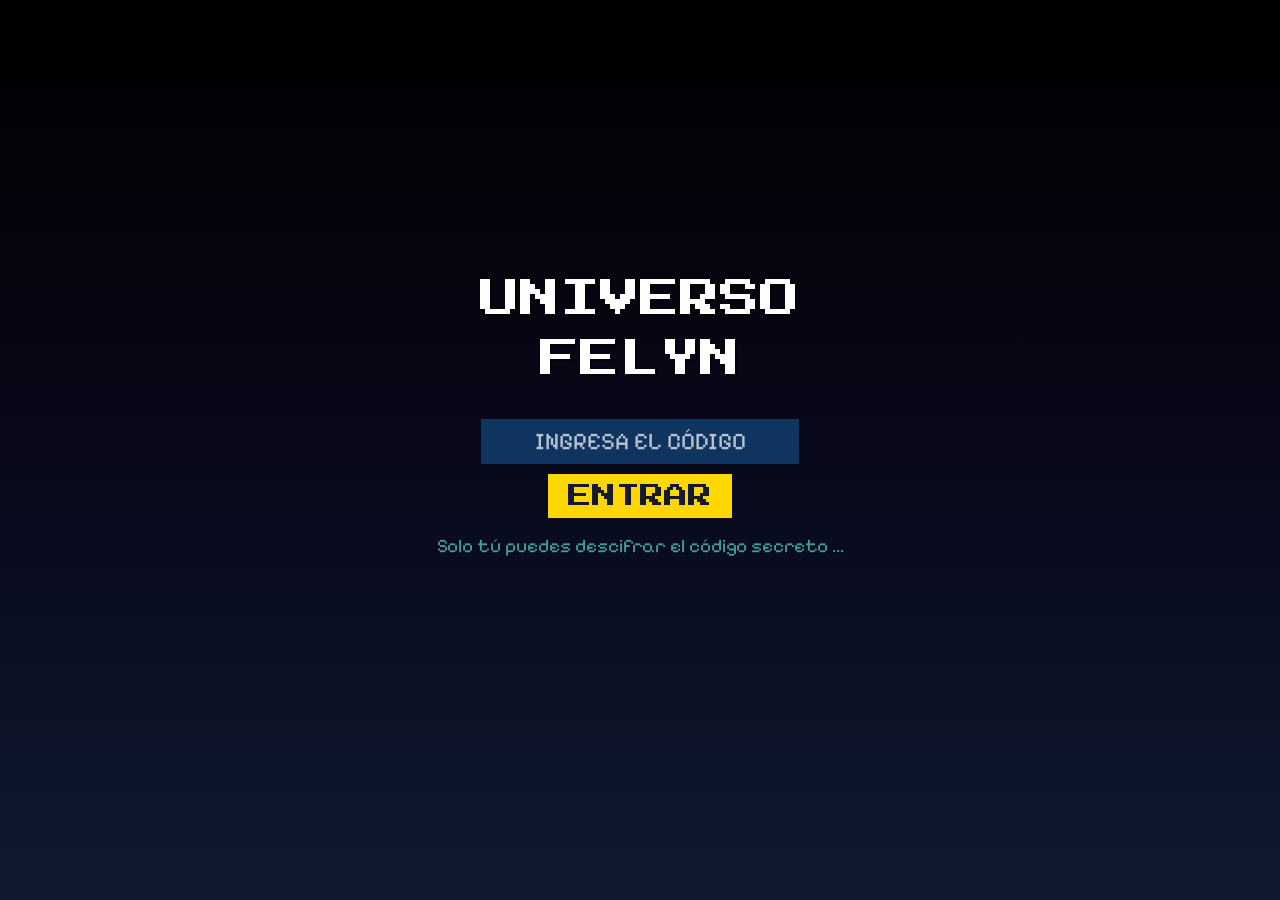
<file: index.html>
<!DOCTYPE html>
<html lang="es">
  <head>
    <meta charset="UTF-8" />
    <meta
      name="viewport"
      content="width=device-width, initial-scale=1.0, maximum-scale=1.0, user-scalable=no"
    />
    <title>Universo FELYN</title>

    <!-- Que no aparezca en buscadores: es privado, y el repositorio es público. -->
    <meta name="robots" content="noindex, nofollow" />
    <meta name="description" content="Un universo hecho a mano para Josselyn." />
    <!-- Pinta la barra del navegador del color del cielo en Android. -->
    <meta name="theme-color" content="#0a0a18" />

    <!-- Icono de la pestaña y de la pantalla de inicio: el girasol, que es el
         corazón del universo. -->
    <link rel="icon" href="assets/images/icono-192.png" type="image/png" />
    <link rel="apple-touch-icon" href="assets/images/icono-180.png" />
    <!-- Permite "añadir a pantalla de inicio": se abre sin barra de direcciones,
         a pantalla completa, como si fuera una aplicación. -->
    <link rel="manifest" href="manifest.webmanifest" />

    <!-- Cómo se ve la tarjeta cuando se comparte el enlace por WhatsApp. -->
    <meta property="og:type" content="website" />
    <meta property="og:title" content="Universo FELYN" />
    <meta
      property="og:description"
      content="Un universo hecho a mano para Josselyn. Necesitas el código."
    />
    <meta
      property="og:image"
      content="https://thephillip101.github.io/FELYN/assets/images/icono-512.png"
    />
    <meta name="twitter:card" content="summary" />
    <link rel="stylesheet" href="assets/css/base.css" />
    <link rel="stylesheet" href="assets/css/mapa.css" />
    <link rel="stylesheet" href="assets/css/planetas.css" />
    <link rel="stylesheet" href="assets/css/comic.css" />
    <link rel="stylesheet" href="assets/css/musica.css" />
    <!-- GSAP con verificacion de integridad: si el CDN sirviera un archivo
         distinto al esperado, el navegador lo rechaza en vez de ejecutarlo.
         El hash corresponde a la version 3.9.1 y esta comprobado contra el que
         publica cdnjs. Si algun dia se sube de version, hay que cambiarlo. -->
    <script
      src="https://cdnjs.cloudflare.com/ajax/libs/gsap/3.9.1/gsap.min.js"
      integrity="sha512-H6cPm97FAsgIKmlBA4s774vqoN24V5gSQL4yBTDOY2su2DeXZVhQPxFK4P6GPdnZqM9fg1G3cMv5wD7e6cFLZQ=="
      crossorigin="anonymous"
      referrerpolicy="no-referrer"
    ></script>
  </head>
  <body>
    <div id="splash-screen" class="splash-screen">
      <p id="splash-text-1" class="splash-text">UNIVERSO</p>
      <p id="splash-text-2" class="splash-text">FELYN</p>
      <div class="password-input-container">
        <input
          type="password"
          id="password-input"
          placeholder="INGRESA EL CÓDIGO"
          maxlength="5"
        />
        <button id="enter-button">ENTRAR</button>
        <p class="password-hint">
          Solo tú puedes descifrar el código secreto ...
        </p>
        <p id="password-error" class="password-error">¡CÓDIGO INCORRECTO!</p>
      </div>
    </div>

    <!-- Barra de música: persistente, visible en el mapa y en cualquier planeta -->
    <div id="reproductor" class="reproductor hidden">
      <!-- El menú de canciones se llena solo desde playlist.js -->
      <div id="musica-lista" class="musica-lista hidden"></div>
      <button id="musica-lista-boton" class="musica-boton" aria-label="Elegir canción">♫</button>
      <button id="musica-anterior" class="musica-boton" aria-label="Canción anterior">⏮</button>
      <button id="musica-play" class="musica-boton" aria-label="Reproducir o pausar">▶</button>
      <button id="musica-siguiente" class="musica-boton" aria-label="Siguiente canción">⏭</button>
      <audio id="musica-audio"></audio>
    </div>

    <div id="universo" class="universo hidden">
      <div id="cielo" class="cielo">
        <div id="capa-nebulosa" class="capa-profundidad capa-nebulosa"></div>
        <div id="mundo" class="mundo">
          <!--
            La nave va en tres capas anidadas para que sus movimientos no se
            peleen entre sí: el contenedor la ubica en el mundo, la capa de
            flote la mece sola, y el cuerpo se inclina al volar.
          -->
          <div id="nave-contenedor" class="nave-contenedor">
            <div id="nave-flote" class="nave-flote">
              <div id="nave-cuerpo" class="nave-cuerpo">
                <div id="propulsor" class="propulsor"></div>
                <!--
                  La avioneta del principito: biplano de hélice visto desde
                  arriba, con la bufanda larga ondeando detrás y una rosa en la
                  cabina. Dibujado a mano en SVG.
                -->
                <svg id="nave" class="nave" viewBox="0 0 80 84">
                  <!-- bufanda: va detrás de todo y ondea sola -->
                  <g class="bufanda">
                    <path d="M37 38 C33 48, 30 57, 22 66 C26.5 57.5, 29 49, 31 40 Z" fill="#e0554f" />
                    <path d="M43 38 C47 48, 50 57, 58 66 C53.5 57.5, 51 49, 49 40 Z" fill="#c9403b" />
                  </g>
                  <!-- ala inferior (más atrás y más oscura: se ve el biplano) -->
                  <path d="M16 47 L33.5 45 L33.5 55 L17.5 57 Z" fill="#c9932f" stroke="#8a6320" stroke-width="1.1" stroke-linejoin="round" />
                  <path d="M64 47 L46.5 45 L46.5 55 L62.5 57 Z" fill="#c9932f" stroke="#8a6320" stroke-width="1.1" stroke-linejoin="round" />
                  <!-- fuselaje -->
                  <path d="M40 14 C45 19, 47 29, 46.5 40 L46.5 62 C46.5 68, 43.5 72, 40 75 C36.5 72, 33.5 68, 33.5 62 L33.5 40 C33 29, 35 19, 40 14 Z"
                        fill="var(--color-golden)" stroke="#a97c2b" stroke-width="1.6" stroke-linejoin="round" />
                  <!-- ala superior -->
                  <path d="M6 33 L33.5 30 L33.5 41 L7 44 Z" fill="#f0c75e" stroke="#a97c2b" stroke-width="1.3" stroke-linejoin="round" />
                  <path d="M74 33 L46.5 30 L46.5 41 L73 44 Z" fill="#f0c75e" stroke="#a97c2b" stroke-width="1.3" stroke-linejoin="round" />
                  <!-- cola -->
                  <path d="M33.5 64 L24 69 L24.5 72 L33.5 70 Z" fill="#d6a63f" stroke="#8a6320" stroke-width="1" stroke-linejoin="round" />
                  <path d="M46.5 64 L56 69 L55.5 72 L46.5 70 Z" fill="#d6a63f" stroke="#8a6320" stroke-width="1" stroke-linejoin="round" />
                  <!-- cabina -->
                  <ellipse cx="40" cy="33" rx="6.5" ry="8" fill="var(--color-dark-blue)" stroke="var(--color-sand)" stroke-width="1.5" />
                  <!-- la rosa que lleva consigo -->
                  <rect x="39.4" y="32" width="1.3" height="6.5" fill="#2f7a4f" />
                  <circle cx="40" cy="31" r="2.8" fill="#e0554f" />
                  <circle cx="40" cy="31" r="1.2" fill="#f2938d" />
                  <!-- hélice: gira siempre -->
                  <g class="helice">
                    <ellipse cx="40" cy="12" rx="16" ry="2" fill="#cfd6e0" opacity="0.55" />
                  </g>
                  <circle cx="40" cy="12" r="2.4" fill="#a97c2b" stroke="#7d5a1e" stroke-width="1" />
                </svg>
              </div>
            </div>
          </div>
          <!-- Las estrellas y los planetas se agregan aquí automáticamente por mapa.js -->
        </div>
      </div>

      <div id="pista" class="pista">
        Arrastra para explorar. Toca una estrella o un planeta.<br />
        El aro marca lo que aún no has abierto.
      </div>

      <!-- El mensaje se queda hasta que ella lo cierre: sin prisa para leer. -->
      <div id="mensaje-container" class="mensaje-container">
        <p id="mensaje-texto" class="mensaje-texto"></p>
        <button id="mensaje-cerrar" class="mensaje-cerrar">Seguir explorando</button>
      </div>
    </div>

    <!-- Vista del planeta girasol (primer cumpleaños) -->
    <div id="vista-girasol" class="vista-planeta vista-girasol hidden">
      <button class="volver-boton" data-volver>← Volver al universo</button>

      <div id="sunflower-container" class="sunflower-container">
        <img
          id="sunflower-base-image"
          class="sunflower-image"
          src="assets/images/sunflower_base.webp"
          alt="Base del Girasol"
        />
      </div>

      <div id="petal-message-container" class="petal-message-container">
        <p id="petal-message" class="petal-message"></p>
      </div>

      <div id="help-message" class="help-message" style="opacity: 0">
        ¡HAZ CLIC EN EL GIRASOL PARA REVELAR UN MENSAJE!
      </div>

      <div id="final-modal" class="final-modal">
        <div class="modal-content">
          <h2 class="modal-title">¡FELIZ CUMPLEAÑOS!</h2>
          <p class="modal-text">
            "Que este pequeñito universo virtual te recuerde lo especial y valiosa
            que eres. Que te recuerde que tu existencia es un motivo de
            celebración y motivación, Que te recuerde que
            hoy celebro el cumpleaños de mi niña linda. Que te recuerde que Te Quark, hoy y siempre, aquí
            y en todas las dimensiones posibles."
          </p>
          <img
            src="assets/images/sticker.webp"
            alt="Imagen final de celebración"
            class="modal-image"
          />
        </div>
      </div>
    </div>

    <!-- Vista del planeta frío: el cuento en viñetas (cumpleaños de este año) -->
    <div id="vista-frio" class="vista-planeta vista-frio hidden">
      <button class="volver-boton" data-volver>← Volver al universo</button>

      <div class="comic">
        <div id="comic-vineta" class="comic-vineta">
          <img id="comic-imagen" class="comic-imagen" alt="" />
          <p id="comic-marcador" class="comic-marcador hidden"></p>
          <p id="comic-texto" class="comic-texto"></p>
        </div>

        <div class="comic-controles">
          <button id="comic-anterior" class="comic-boton" aria-label="Viñeta anterior">‹</button>
          <span id="comic-progreso" class="comic-progreso"></span>
          <button id="comic-siguiente" class="comic-boton" aria-label="Viñeta siguiente">›</button>
        </div>
      </div>
    </div>

    <!-- Vista del planeta que todavía se está construyendo -->
    <div id="vista-construccion" class="vista-planeta vista-construccion hidden">
      <button class="volver-boton" data-volver>← Volver al universo</button>

      <div class="obra">
        <div class="obra-andamio" aria-hidden="true">
          <span class="obra-nucleo"></span>
        </div>
        <h2 class="obra-titulo">En construcción</h2>
        <p id="obra-texto" class="obra-texto"></p>
      </div>
    </div>

    <!-- Las notas, el cuento y el final NO se publican en texto plano: van
         dentro de cifrado.js y solo se abren con la clave correcta. Los
         archivos legibles (mensajes.js, cuento.js, final.js) se quedan en el
         computador y estan en .gitignore. Despues de editarlos hay que correr
         "node cifrar.js" para que el cambio llegue aqui. -->
    <script src="assets/js/data/cifrado.js"></script>
    <script src="assets/js/descifrar.js"></script>
    <script src="assets/js/data/cumpleanos.js"></script>
    <script src="assets/js/data/playlist.js"></script>
    <script src="assets/js/musica.js"></script>
    <script src="assets/js/mapa.js"></script>
    <script src="assets/js/vistaGirasol.js"></script>
    <script src="assets/js/vistaFrio.js"></script>
    <script src="assets/js/vistaConstruccion.js"></script>
  </body>
</html>
</file>
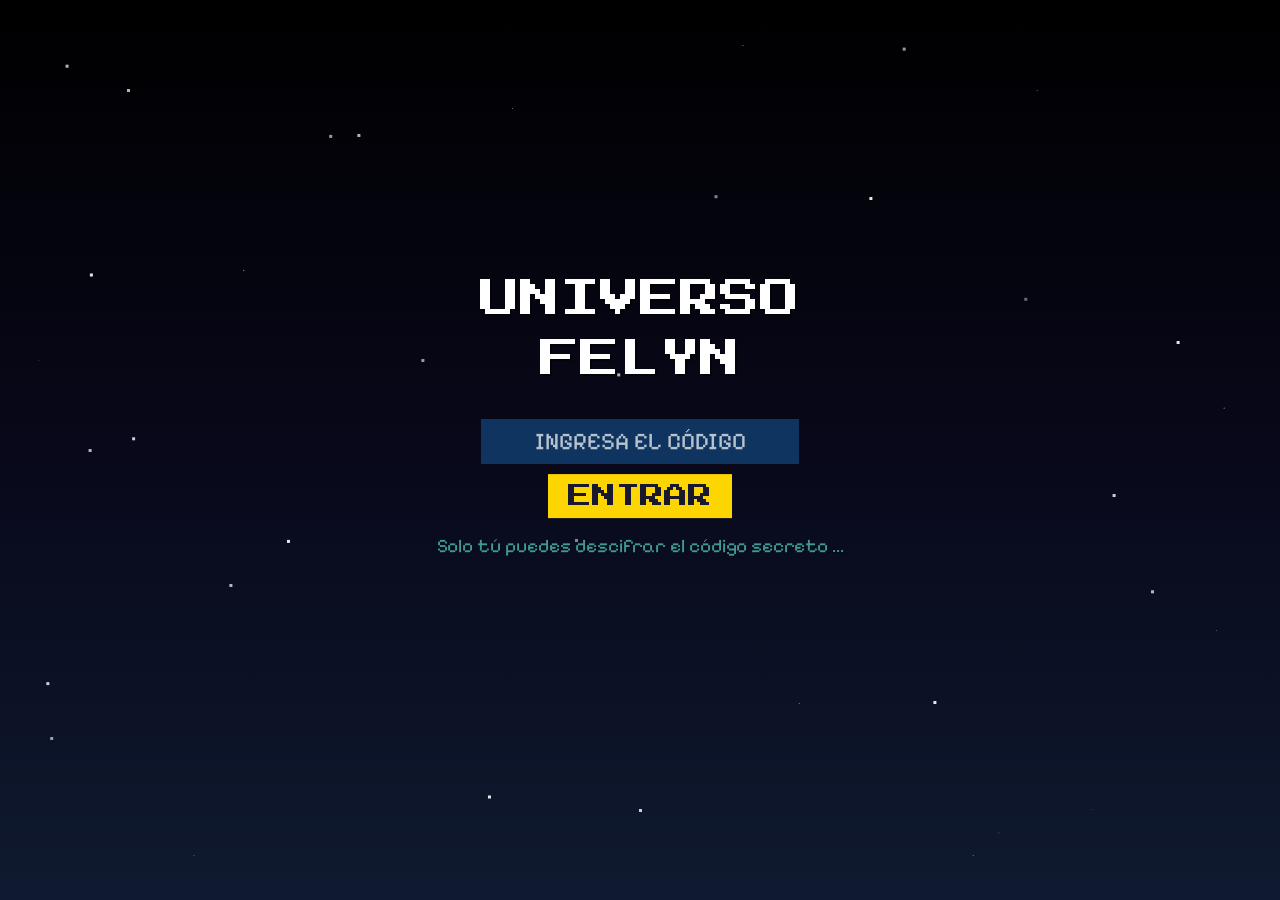
<file: planeta-girasol-original/index.html>
<!DOCTYPE html>
<html lang="es">
  <head>
    <meta charset="UTF-8" />
    <meta name="viewport" content="width=device-width, initial-scale=1.0" />
    <title>FELYN</title>
    <link rel="stylesheet" href="style.css" />
    <!-- GSAP con verificacion de integridad: si el CDN sirviera un archivo
         distinto al esperado, el navegador lo rechaza en vez de ejecutarlo.
         El hash corresponde a la version 3.9.1 y esta comprobado contra el que
         publica cdnjs. Si algun dia se sube de version, hay que cambiarlo. -->
    <script
      src="https://cdnjs.cloudflare.com/ajax/libs/gsap/3.9.1/gsap.min.js"
      integrity="sha512-H6cPm97FAsgIKmlBA4s774vqoN24V5gSQL4yBTDOY2su2DeXZVhQPxFK4P6GPdnZqM9fg1G3cMv5wD7e6cFLZQ=="
      crossorigin="anonymous"
      referrerpolicy="no-referrer"
    ></script>
  </head>
  <body>
    <div id="splash-screen" class="splash-screen">
      <p id="splash-text-1" class="splash-text">UNIVERSO</p>
      <p id="splash-text-2" class="splash-text">FELYN</p>
      <div class="password-input-container">
        <input
          type="password"
          id="password-input"
          placeholder="INGRESA EL CÓDIGO"
          maxlength="5"
        />
        <button id="enter-button">ENTRAR</button>
        <p class="password-hint">
          Solo tú puedes descifrar el código secreto ...
        </p>
        <p id="password-error" class="password-error">¡CÓDIGO INCORRECTO!</p>
      </div>
    </div>

    <div id="main-universe" class="main-universe hidden">
      <button
        id="audio-control"
        class="audio-control"
        aria-label="Toggle background music"
      >
        <svg
          id="speaker-icon"
          xmlns="http://www.w3.org/2000/svg"
          width="24"
          height="24"
          viewBox="0 0 24 24"
          fill="none"
          stroke="currentColor"
          stroke-width="2"
          stroke-linecap="round"
          stroke-linejoin="round"
          class="feather feather-volume-2"
        >
          <polygon points="11 5 6 9 2 9 2 15 6 15 11 19 11 5"></polygon>
          <path
            d="M19.07 4.93a10 10 0 1 1 0 14.14M22.42 1.58a15 15 0 1 1 0 20.84"
          ></path>
        </svg>
      </button>
      <!-- Es el mismo fondo.mp3 de siempre: al armar el universo grande pasó a
           llamarse song_02.mp3. Se apunta al de la raíz para no duplicar 7 MB. -->
      <audio id="background-audio" loop src="../assets/audio/song_02.mp3"></audio>

      <div id="sunflower-container" class="sunflower-container">
        <img
          id="sunflower-base-image"
          class="sunflower-image"
          src="../assets/images/sunflower_base.webp"
          alt="Base del Girasol"
        />
      </div>

      <div id="petal-message-container" class="petal-message-container">
        <p id="petal-message" class="petal-message"></p>
      </div>

      <div class="petal-counter">
        <span id="current-petals">0</span> / <span id="total-petals">14</span>
      </div>

      <div id="help-message" class="help-message" style="opacity: 0">
        ¡HAZ CLIC EN EL GIRASOL PARA REVELAR UN MENSAJE!
      </div>
    </div>

    <div id="final-modal" class="final-modal">
      <div class="modal-content">
        <h2 class="modal-title">¡FELIZ CUMPLEAÑOS!</h2>
        <p class="modal-text">
          "Que este pequeñito universo virtual te recuerde lo especial y valiosa
          que eres. Que te recuerde que tu existencia es un motivo de
          celebración y motivación, Que te recuerde que
          hoy celebro el cumpleaños de mi niña linda. Que te recuerde que Te Quark, hoy y siempre, aquí
          y en todas las dimensiones posibles."
        </p>
        <img
          src="../assets/images/sticker.webp"
          alt="Imagen final de celebración"
          class="modal-image"
        />
      </div>
    </div>

    <script src="main.js"></script>
  </body>
</html>
</file>
<file: assets/css/base.css>
@import url("https://fonts.googleapis.com/css2?family=Press+Start+2P&family=Pixelify+Sans:wght@400..700&display=swap");

:root {
  --color-dark-blue: #1a1a2e;
  --color-medium-blue: #0f3460;
  --color-turquoise-light: #45a29e;
  --color-turquoise-dark: #008080;
  --color-golden: #ffd700;
  --color-warm-yellow: #ffff00;
  --color-sand: #ffffff;
  --color-red-error: #ff0000;
  --font-title: "Press Start 2P", cursive;
  --font-body: "Pixelify Sans", sans-serif;
}

* {
  box-sizing: border-box;
}

html,
body {
  margin: 0;
  padding: 0;
  overflow: hidden;
  width: 100vw;
  height: 100vh;
  font-family: var(--font-body);
  color: var(--color-sand);
  background-color: var(--color-dark-blue);
  -webkit-font-smoothing: none;
  -moz-osx-font-smoothing: grayscale;
}

.hidden {
  display: none !important;
}

/* Pantalla de clave (misma lógica y estilo del proyecto original) */

.splash-screen {
  position: fixed;
  inset: 0;
  background: linear-gradient(180deg, #000000 0%, #08081a 50%, #0f1a30 100%);
  display: flex;
  flex-direction: column;
  justify-content: center;
  align-items: center;
  text-align: center;
  z-index: 1000;
  overflow: hidden;
}

.splash-text {
  font-family: var(--font-title);
  font-size: clamp(1.2em, 4vw, 2.5em);
  margin: 10px 20px;
  opacity: 0;
  text-shadow: 2px 2px 0px rgba(0, 0, 0, 0.5);
  z-index: 1001;
}

.password-input-container {
  display: flex;
  flex-direction: column;
  align-items: center;
  gap: 10px;
  margin-top: 30px;
  z-index: 1001;
}

#password-input {
  font-family: var(--font-body);
  font-size: clamp(1em, 3vw, 1.5em);
  padding: 8px 12px;
  background-color: var(--color-medium-blue);
  border: none;
  color: var(--color-sand);
  text-align: center;
  outline: none;
  text-transform: uppercase;
  caret-color: var(--color-golden);
}

#password-input::placeholder {
  color: rgba(255, 255, 255, 0.7);
}

#enter-button {
  font-family: var(--font-title);
  font-size: clamp(1em, 3vw, 1.5em);
  padding: 10px 20px;
  background-color: var(--color-golden);
  border: none;
  color: var(--color-dark-blue);
  cursor: pointer;
  transition: all 0.1s steps(1);
}

#enter-button:hover {
  background-color: var(--color-warm-yellow);
  transform: translate(2px, 2px);
}

.password-hint {
  font-family: var(--font-body);
  font-size: clamp(0.8em, 2.5vw, 1.2em);
  color: var(--color-turquoise-light);
  margin-top: 5px;
  text-shadow: 1px 1px 0px rgba(0, 0, 0, 0.5);
  z-index: 1001;
}

.password-error {
  font-family: var(--font-title);
  font-size: clamp(0.9em, 2.8vw, 1.3em);
  color: var(--color-red-error);
  margin-top: 5px;
  text-shadow: 1px 1px 0px rgba(0, 0, 0, 0.5);
  opacity: 0;
  z-index: 1001;
}

@media (max-width: 768px) {
  .splash-text {
    font-size: clamp(1em, 3vw, 1.5em);
  }
  #password-input,
  #enter-button {
    font-size: clamp(0.9em, 2.5vw, 1.2em);
    padding: 6px 10px;
  }
  .password-hint,
  .password-error {
    font-size: clamp(0.7em, 2vw, 1em);
  }
}
</file>
<file: assets/css/mapa.css>
.universo {
  position: fixed;
  inset: 0;
  opacity: 0;
}

.cielo {
  position: absolute;
  inset: 0;
  overflow: hidden;
  background: #010104;
  touch-action: none;
  cursor: grab;
  /* Sin esto, arrastrar con el mouse empieza a seleccionar texto (los nombres
     de los planetas) y el arrastre se traba a mitad de camino. */
  user-select: none;
  -webkit-user-select: none;
  -webkit-tap-highlight-color: transparent;
}

.cielo:active {
  cursor: grabbing;
}

/* Viñeta fija que oscurece los bordes: acompaña al efecto lente para que la
   atención caiga siempre en el centro de la pantalla. */
.cielo::after {
  content: "";
  position: absolute;
  inset: 0;
  background: radial-gradient(
    ellipse at center,
    rgba(0, 0, 0, 0) 45%,
    rgba(0, 0, 0, 0.55) 100%
  );
  pointer-events: none;
  z-index: 6;
}

/* Único fondo que queda: una nebulosa muy tenue, sin estrellas de adorno.
   Se repite al infinito para que el cielo nunca se acabe, y se desplaza más
   despacio que el mundo (parallax) para dar profundidad.

   IMPORTANTE: cada degradado usa "closest-side" y va centrado en su mosaico,
   así llega a transparente justo antes del borde. Con degradados que todavía
   tenían color en el borde, al repetirse aparecía una línea visible cruzando
   la pantalla. No poner degradados que no se apaguen dentro de su mosaico. */
.capa-profundidad {
  position: absolute;
  inset: 0;
  pointer-events: none;
  will-change: background-position;
}

.capa-nebulosa {
  background-image: radial-gradient(
      circle closest-side at 50% 50%,
      rgba(64, 44, 122, 0.2),
      rgba(64, 44, 122, 0)
    ),
    radial-gradient(
      circle closest-side at 50% 50%,
      rgba(20, 74, 116, 0.17),
      rgba(20, 74, 116, 0)
    );
  /* Dos tamaños distintos para que las manchas no formen una cuadrícula. */
  background-size: 1100px 1100px, 1700px 1700px;
  background-repeat: repeat;
}

.mundo {
  position: absolute;
  top: 0;
  left: 0;
  transform-origin: 0 0;
  will-change: transform;
}

/* La nave se arma en tres capas anidadas, cada una con un solo trabajo, para
   que la flotación y la inclinación del vuelo no se pisen entre sí. */
.nave-contenedor {
  position: absolute;
  left: 0;
  top: 0;
  width: 76px;
  height: 80px;
  transform: translate(var(--pos, 0, 0)) translate(-50%, -50%);
  pointer-events: none;
  /* Por encima de cualquier estrella o planeta: antes quedaba escondida
     detrás de ellos y a veces desaparecía del todo. */
  z-index: 50;
}

.nave-flote,
.nave-cuerpo {
  position: relative;
  width: 100%;
  height: 100%;
  transform-origin: 50% 50%;
}

.nave {
  position: relative;
  width: 100%;
  height: 100%;
  display: block;
  filter: drop-shadow(0 0 8px rgba(255, 215, 0, 0.45));
  z-index: 2;
}

/* La hélice gira siempre, aunque la nave esté detenida. */
.helice {
  transform-box: view-box;
  transform-origin: 40px 12px;
  animation: girarHelice 0.45s linear infinite;
}

@keyframes girarHelice {
  from { transform: rotate(0deg); }
  to { transform: rotate(360deg); }
}

/* La bufanda ondea sola, como si siempre hubiera viento. */
.bufanda {
  transform-box: view-box;
  transform-origin: 40px 38px;
  animation: ondear 2.6s ease-in-out infinite alternate;
}

@keyframes ondear {
  from { transform: rotate(-5deg); }
  to { transform: rotate(5deg); }
}

/* Llama del propulsor: apagada mientras flota, encendida durante el vuelo. */
.propulsor {
  position: absolute;
  left: 50%;
  top: 80%;
  width: 22px;
  height: 42px;
  transform: translateX(-50%) scaleY(0.3);
  transform-origin: 50% 0%;
  background: linear-gradient(
    180deg,
    rgba(255, 240, 190, 0.95) 0%,
    rgba(255, 170, 70, 0.7) 45%,
    rgba(255, 90, 40, 0) 100%
  );
  border-radius: 50% 50% 60% 60% / 25% 25% 100% 100%;
  filter: blur(1px);
  opacity: 0;
  pointer-events: none;
  z-index: 1;
}

/* Cada estrella tiene su propio color (--color-estrella, calculado desde su
   id en mapa.js), pero solo lo muestra una vez visitada. */
/* mapa.js escribe en cada cuadro --pos (dónde está, orbitando) y --lente /
   --opacidad-lente (cuánto se encoge y se apaga según su distancia al centro
   de la pantalla). Todo va por transform para no forzar recálculo de layout. */
.estrella {
  position: absolute;
  left: 0;
  top: 0;
  width: 17px;
  height: 17px;
  border-radius: 50%;
  background: var(--color-estrella, #ffffff);
  cursor: pointer;
  transform: translate(var(--pos, 0, 0)) translate(-50%, -50%)
    scale(calc(var(--escala, 1) * var(--lente, 1)));
  opacity: var(--opacidad-lente, 1);
  box-shadow: 0 0 8px 2px var(--color-estrella, rgba(255, 255, 255, 0.5));
  /* Cada estrella titila a su propia velocidad y en su propio momento, para
     que el cielo nunca lata todo junto. */
  animation: titilar var(--titileo, 3.4s) infinite ease-in-out;
  animation-delay: var(--retraso, 0s);
}

/* Zona de toque invisible: las estrellas son chiquitas y apuntarles con el
   dedo era difícil. No se ve nada, solo agranda el área que responde. */
.estrella::before,
.planeta::before {
  content: "";
  position: absolute;
  inset: -28px;
  border-radius: 50%;
}

.estrella:hover {
  transform: translate(var(--pos, 0, 0)) translate(-50%, -50%)
    scale(calc(var(--escala, 1) * var(--lente, 1) * 1.5));
}

/* Respuesta inmediata al tocar: la nave tarda más de un segundo en llegar, y
   sin esto en un celular (donde no hay hover) el toque no acusa recibo y da la
   sensación de que la estrella no respondió. */
.estrella:active {
  transform: translate(var(--pos, 0, 0)) translate(-50%, -50%)
    scale(calc(var(--escala, 1) * var(--lente, 1) * 1.9));
}

/* Fogonazo del momento en que una estrella revela su color. Toca solo
   box-shadow y filter, nunca transform: el bucle reescribe --pos en cada
   cuadro y una animación sobre transform pelearía con él. */
.estrella.revelada {
  animation: revelar 1.1s ease-out;
}

@keyframes revelar {
  0% {
    box-shadow: 0 0 8px 2px var(--color-estrella);
    filter: brightness(var(--brillo, 1)) blur(var(--desenfoque, 0px));
  }
  30% {
    box-shadow: 0 0 36px 15px var(--color-estrella);
    filter: brightness(calc(var(--brillo, 1) * 2.1)) blur(0px);
  }
  100% {
    box-shadow: 0 0 8px 2px var(--color-estrella);
    filter: brightness(calc(var(--brillo, 1) * 0.8)) blur(var(--desenfoque, 0px));
  }
}

/* El titileo va por brillo y no por opacidad, porque la opacidad ya la usa
   el efecto lente y una animación CSS le ganaría. El desenfoque y el brillo
   propio de cada estrella (--brillo, más bajo cuanto más lejos del centro del
   cúmulo) viajan dentro de la misma animación porque filter es una sola
   propiedad: si se pusieran aparte, la animación los borraría. */
@keyframes titilar {
  0%, 100% {
    filter: brightness(calc(var(--brillo, 1) * 0.8)) blur(var(--desenfoque, 0px));
  }
  50% {
    filter: brightness(calc(var(--brillo, 1) * 1.3)) blur(var(--desenfoque, 0px));
  }
}

/* Sin visitar: turquesa y con un aro que sale despedido hacia afuera, como una
   señal de "acá hay algo sin abrir". El aro es lo que las hace distinguibles de
   un golpe de vista: antes la única diferencia era el color, y con el cielo
   lleno de estrellas de todos los colores costaba ver cuáles faltaban.
   Su color propio sigue siendo un secreto hasta que la visita.

   El aro se mueve por transform y opacity, que el navegador compone sin
   repintar. La sombra ya NO se anima: eran sesenta y pico de box-shadow
   latiendo a la vez, de lo más caro que hay para pintar. */
.estrella.nueva {
  background: var(--color-turquoise-light);
  box-shadow: 0 0 12px 4px rgba(69, 162, 158, 0.9);
}

.estrella.nueva::after {
  content: "";
  position: absolute;
  inset: -4px;
  border-radius: 50%;
  border: 2px solid var(--color-turquoise-light);
  pointer-events: none;
  animation: aviso var(--pulso, 1.6s) infinite ease-out;
  animation-delay: var(--retraso, 0s);
}

@keyframes aviso {
  0% { transform: scale(0.6); opacity: 0.9; }
  70% { opacity: 0; }
  100% { transform: scale(2.6); opacity: 0; }
}

/* Planetas: cada cumpleaños repartido libremente por el mundo, con un
   sombreado tipo esfera (más claro arriba-izquierda) y una "atmósfera"
   girando despacio para que se sientan vivos y con volumen. */
.planeta {
  position: absolute;
  left: 0;
  top: 0;
  width: 74px;
  height: 74px;
  border-radius: 50%;
  cursor: pointer;
  transform: translate(var(--pos, 0, 0)) translate(-50%, -50%)
    scale(calc(var(--escala, 1) * var(--lente, 1)));
  opacity: var(--opacidad-lente, 1);
  /* Los que están "más lejos" van levemente desenfocados: sin estrellas de
     fondo, este es uno de los cimientos de la sensación de profundidad.
     --brillo apaga además lo que está en el borde del cúmulo. */
  filter: brightness(var(--brillo, 1)) blur(var(--desenfoque, 0px));
  background: radial-gradient(
    circle at 35% 30%,
    color-mix(in srgb, var(--color-secundario) 70%, white 30%) 0%,
    var(--color-secundario) 35%,
    var(--color-principal) 75%,
    color-mix(in srgb, var(--color-principal) 70%, black 30%) 100%
  );
  box-shadow: 0 0 26px 6px color-mix(in srgb, var(--color-principal) 45%, transparent);
  /* OJO: nada de "transition: transform" acá. El bucle reescribe --pos en
     cada cuadro, así que la transición se reiniciaba sin parar y el planeta
     nunca llegaba a destino: quedaban todos congelados en el punto de
     partida. Las estrellas tampoco la llevan, por el mismo motivo. */
}

.planeta::after {
  content: "";
  position: absolute;
  inset: -6px;
  border-radius: 50%;
  background: conic-gradient(
    from 0deg,
    transparent 0deg,
    color-mix(in srgb, var(--color-secundario) 40%, transparent) 90deg,
    transparent 180deg,
    color-mix(in srgb, var(--color-secundario) 25%, transparent) 270deg,
    transparent 360deg
  );
  animation: girarAtmosfera 14s linear infinite;
  opacity: 0.6;
  pointer-events: none;
}

@keyframes girarAtmosfera {
  from { transform: rotate(0deg); }
  to { transform: rotate(360deg); }
}

.planeta:hover {
  transform: translate(var(--pos, 0, 0)) translate(-50%, -50%)
    scale(calc(var(--escala, 1) * var(--lente, 1) * 1.12));
}

.planeta:active {
  transform: translate(var(--pos, 0, 0)) translate(-50%, -50%)
    scale(calc(var(--escala, 1) * var(--lente, 1) * 1.22));
}

/* El planeta del centro: el corazón del universo, siempre nítido y con un
   halo propio para que se lea como el punto de referencia de todo el mapa. */
/* Un solo halo y no dos: la sombra de 140px de difuminado con 50px de
   extensión era carísima de pintar y se notaba en los tirones al desplazarse.
   El resplandor grande lo hace ahora el ::after, que es un degradado y sale
   mucho más barato. */
.planeta-centro {
  box-shadow: 0 0 48px 12px color-mix(in srgb, var(--color-principal) 38%, transparent);
}

.planeta-centro::after {
  inset: -55%;
  background: radial-gradient(
    circle closest-side,
    color-mix(in srgb, var(--color-principal) 22%, transparent),
    transparent
  );
  animation: none;
  opacity: 1;
}

/* Aro de aviso de los planetas sin abrir. Usa la misma animación que el de
   las estrellas para que se lea como la misma señal. */
.planeta-aviso {
  position: absolute;
  inset: -9%;
  border-radius: 50%;
  border: 2px solid color-mix(in srgb, var(--color-secundario) 85%, transparent);
  pointer-events: none;
  animation: avisoPlaneta 2.4s infinite ease-out;
}

/* Los planetas son mucho más grandes que una estrella, así que su aro se abre
   bastante menos: con el mismo recorrido que el de las estrellas terminaba
   barriendo por encima de la etiqueta del nombre. */
@keyframes avisoPlaneta {
  0% { transform: scale(0.85); opacity: 0.85; }
  70% { opacity: 0; }
  100% { transform: scale(1.5); opacity: 0; }
}

.planeta-nombre {
  position: absolute;
  top: calc(100% + 10px);
  left: 50%;
  transform: translateX(-50%);
  font-family: var(--font-body);
  font-size: 0.95em;
  color: var(--color-sand);
  background: rgba(0, 0, 0, 0.7);
  padding: 4px 10px;
  white-space: nowrap;
  opacity: 0;
  transition: opacity 0.2s ease;
  pointer-events: none;
}

.planeta:hover .planeta-nombre {
  opacity: 1;
}

/* En pantalla táctil NO hay hover: con el nombre atado solo a :hover, en el
   celular los planetas no mostraban su nombre nunca y ella no tenía forma de
   saber a cuál estaba llegando. Ahí se muestran siempre, un poco más tenues. */
@media (hover: none) {
  .planeta-nombre {
    opacity: 0.78;
  }
}

.pista {
  position: absolute;
  /* Arranca apagada: mapa.js la hace aparecer unos segundos después de entrar.
     Va en el CSS y no solo en el JS para que no se alcance a ver un parpadeo
     entre que se dibuja la página y arranca el bucle. */
  opacity: 0;
  /* Por encima del reproductor, que vive centrado abajo. */
  bottom: 86px;
  left: 50%;
  transform: translateX(-50%);
  /* Imprescindible: se desvanece a opacidad 0 pero el elemento sigue ahí, y
     sin esto seguía tragándose los toques, dejando una franja muerta abajo
     donde el arrastre simplemente no respondía. */
  pointer-events: none;
  background: rgba(0, 0, 0, 0.6);
  padding: 10px 18px;
  font-family: var(--font-body);
  font-size: clamp(0.8em, 2.5vw, 1.1em);
  color: var(--color-warm-yellow);
  text-align: center;
  z-index: 30;
  /* Ya no va en una sola línea: el texto explica además qué significa el aro,
     y con nowrap se salía de la pantalla en un celular. */
  max-width: min(92vw, 560px);
  line-height: 1.35;
  text-shadow: 1px 1px 0px rgba(0, 0, 0, 0.5);
}

/* Va abajo y no en el medio: así la estrella que acaba de visitar queda a la
   vista, y el cielo se puede seguir arrastrando mientras lee. */
.mensaje-container {
  position: fixed;
  bottom: 100px;
  left: 50%;
  transform: translateX(-50%);
  width: min(90%, 620px);
  padding: 18px 20px;
  background: rgba(0, 0, 0, 0.96);
  text-align: center;
  opacity: 0;
  pointer-events: none;
  z-index: 20;
  font-family: var(--font-body);
  font-size: clamp(1em, 3vw, 1.35em);
  display: flex;
  flex-direction: column;
  align-items: center;
  gap: 14px;
}

.mensaje-texto {
  margin: 0;
  line-height: 1.4;
  text-shadow: 1px 1px 0px rgba(0, 0, 0, 0.5);
  /* Respeta los saltos de línea del texto, para que los poemas conserven su
     forma en vez de quedar en un párrafo corrido. */
  white-space: pre-line;
  /* Los mensajes largos no deben salirse de la pantalla. */
  max-height: 46vh;
  overflow-y: auto;
  overscroll-behavior: contain;
}

/* Marco dorado para las cartas que pesan más que las demás. */
.mensaje-container.especial {
  border: 3px solid var(--color-golden);
  box-shadow: 0 0 0 1px rgba(0, 0, 0, 0.9), 0 0 26px rgba(255, 215, 0, 0.22);
  padding-top: 26px;
}

.mensaje-container.especial::before {
  content: "✦";
  position: absolute;
  top: -3px;
  left: 50%;
  transform: translateX(-50%);
  background: var(--color-golden);
  color: var(--color-dark-blue);
  font-size: 0.75em;
  line-height: 1;
  padding: 4px 14px 5px;
}

.mensaje-cerrar {
  font-family: var(--font-body);
  font-size: clamp(0.85em, 2.4vw, 1em);
  padding: 8px 18px;
  background-color: var(--color-medium-blue);
  border: none;
  color: var(--color-sand);
  cursor: pointer;
  transition: background-color 0.1s steps(1);
  user-select: none;
  -webkit-user-select: none;
}

.mensaje-cerrar:hover {
  background-color: var(--color-turquoise-dark);
}

@media (max-width: 768px) {
  .nave-contenedor {
    width: 60px;
    height: 63px;
  }
  .mensaje-container {
    bottom: 88px;
    padding: 14px 16px;
    gap: 10px;
  }
  .estrella {
    width: 15px;
    height: 15px;
  }
  .planeta {
    width: 58px;
    height: 58px;
  }
  .pista {
    font-size: clamp(0.7em, 2.2vw, 0.9em);
    /* Deja libre la franja de abajo, donde vive el reproductor. */
    bottom: 76px;
  }
}

/* Planeta en obra: andamios girando a su alrededor. Reemplaza la "atmósfera"
   normal del ::after por un anillo punteado, que es lo que lo hace leer como
   algo a medio construir y no como un planeta más. */
.planeta-obra::after {
  inset: -14%;
  background: none;
  border: 3px dashed color-mix(in srgb, var(--color-secundario) 75%, transparent);
  border-radius: 50%;
  animation: girarAtmosfera 30s linear infinite;
  opacity: 0.9;
}

/* Un segundo anillo, girando al revés, para que se note que está en obra
   aunque se mire de lejos. */
.planeta-obra::before {
  border: 2px dashed color-mix(in srgb, var(--color-principal) 65%, transparent);
  /* OJO: el ::before es además la zona de toque agrandada (inset: -28px en la
     regla de arriba). Acá solo se le pinta el borde; el inset no se toca para
     no achicar el área que responde al dedo. */
  animation: girarAtmosfera 44s linear infinite reverse;
}
</file>
<file: assets/css/planetas.css>
/* Contenedor genérico de cualquier vista de planeta (girasol, frío, y los
   que se sumen a futuro). Cada una decide su propio fondo y contenido. */
.vista-planeta {
  position: fixed;
  inset: 0;
  overflow: hidden;
  opacity: 0;
  display: flex;
  justify-content: center;
  align-items: center;
}

.volver-boton {
  position: absolute;
  top: 20px;
  left: 20px;
  font-family: var(--font-body);
  font-size: clamp(0.8em, 2.5vw, 1em);
  padding: 10px 16px;
  background-color: rgba(0, 0, 0, 0.6);
  border: none;
  color: var(--color-sand);
  cursor: pointer;
  z-index: 200;
  transition: background-color 0.1s steps(1);
}

.volver-boton:hover {
  background-color: rgba(0, 0, 0, 0.85);
}

/* ---------- Planeta girasol ---------- */

.vista-girasol {
  background: linear-gradient(180deg, #000000 0%, #04040e 50%, #07101d 100%);
}

.sunflower-container {
  position: absolute;
  top: 50%;
  left: 50%;
  transform: translate(-50%, -50%);
  width: 400px;
  height: 600px;
  display: flex;
  justify-content: center;
  align-items: center;
  transform-style: preserve-3d;
  perspective: 1000px;
  z-index: 10;
  pointer-events: auto;
}

.sunflower-image {
  position: absolute;
  width: 100%;
  height: 100%;
  image-rendering: pixelated;
  object-fit: contain;
  object-position: center 40%;
}

.petal {
  z-index: 11;
  cursor: pointer;
  pointer-events: auto;
}

.petal.fallen {
  pointer-events: none;
}

.petal-message-container {
  position: absolute;
  top: 50%;
  left: 50%;
  transform: translate(-50%, -50%);
  width: 80%;
  max-width: 600px;
  padding: 15px;
  background-color: rgba(0, 0, 0, 0.8);
  text-align: center;
  opacity: 0;
  pointer-events: none;
  z-index: 20;
  font-family: var(--font-body);
  font-size: clamp(1em, 3vw, 1.5em);
  overflow: hidden;
  display: flex;
  justify-content: center;
  align-items: center;
  min-height: 80px;
}

.petal-message {
  font-family: inherit;
  font-size: inherit;
  color: var(--color-sand);
  margin: 0;
  line-height: 1.2;
  text-shadow: 1px 1px 0px rgba(0, 0, 0, 0.5);
}

.help-message {
  position: absolute;
  bottom: 80px;
  left: 50%;
  transform: translateX(-50%);
  font-family: var(--font-body);
  font-size: clamp(0.9em, 2.8vw, 1.2em);
  color: var(--color-warm-yellow);
  background-color: rgba(0, 0, 0, 0.7);
  padding: 10px 20px;
  z-index: 30;
  white-space: nowrap;
  text-shadow: 1px 1px 0px rgba(0, 0, 0, 0.5);
}

.final-modal {
  position: absolute;
  inset: 0;
  background-color: rgba(0, 0, 0, 0.9);
  display: flex;
  justify-content: center;
  align-items: center;
  z-index: 100;
  opacity: 0;
  pointer-events: none;
  flex-direction: column;
}

.modal-content {
  background: var(--color-medium-blue);
  padding: 30px;
  max-width: 600px;
  width: 90%;
  text-align: center;
  position: relative;
  transform: scale(0.8);
  opacity: 0;
  z-index: 101;
  display: flex;
  flex-direction: column;
  align-items: center;
  justify-content: center;
  gap: 15px;
  overflow: hidden;
}

.modal-title {
  font-family: var(--font-title);
  font-size: clamp(1.8em, 5vw, 2.5em);
  color: var(--color-golden);
  margin: 0;
  text-shadow: 2px 2px 0px rgba(0, 0, 0, 0.5);
  z-index: 2;
}

.modal-text {
  font-family: var(--font-body);
  font-size: clamp(1em, 3vw, 1.2em);
  line-height: 1.4;
  color: var(--color-sand);
  margin: 0;
  text-shadow: 1px 1px 0px rgba(0, 0, 0, 0.5);
  z-index: 2;
}

.modal-image {
  max-width: 100%;
  height: auto;
  max-height: 40vh;
  object-fit: contain;
  image-rendering: pixelated;
  margin-top: 10px;
  z-index: 1;
}

@media (max-width: 768px) {
  .volver-boton {
    top: 10px;
    left: 10px;
    padding: 8px 12px;
  }

  .sunflower-container {
    width: 300px;
    height: 450px;
  }

  .petal-message-container {
    font-size: clamp(0.9em, 2.5vw, 1.2em);
    padding: 10px;
    min-height: 60px;
  }

  .help-message {
    font-size: clamp(0.8em, 2.2vw, 1em);
    padding: 8px 15px;
    bottom: 60px;
  }

  .modal-title {
    font-size: clamp(1.5em, 4vw, 2em);
  }

  .modal-text {
    font-size: clamp(0.9em, 2.5vw, 1em);
  }
}

@media (max-width: 480px) {
  .sunflower-container {
    width: 250px;
    height: 375px;
  }

  .petal-message-container {
    font-size: clamp(0.8em, 2.2vw, 1.1em);
    padding: 8px;
    min-height: 50px;
  }

  .help-message {
    font-size: clamp(0.7em, 1.8vw, 0.9em);
    padding: 6px 10px;
    bottom: 40px;
  }

  .modal-title {
    font-size: clamp(1.2em, 3.5vw, 1.5em);
  }

  .modal-text {
    font-size: clamp(0.8em, 2.2vw, 0.9em);
  }
}

/* ---------- Planeta en construcción ---------- */
/* Un mundo que todavía no existe. La idea es que se lea como una obra en
   marcha y no como un error: andamios girando alrededor de un núcleo. */

.vista-construccion {
  background: linear-gradient(180deg, #05030c 0%, #0d0a1c 55%, #141029 100%);
}

.obra {
  position: relative;
  width: min(92%, 640px);
  max-height: 88vh;
  overflow-y: auto;
  overscroll-behavior: contain;
  display: flex;
  flex-direction: column;
  align-items: center;
  gap: 18px;
  text-align: center;
  padding: 24px 4px;
}

/* Andamio: dos anillos punteados girando en sentidos opuestos. Se dibujan con
   bordes, así que no cuesta nada pintarlos. */
.obra-andamio {
  position: relative;
  width: 128px;
  height: 128px;
  flex-shrink: 0;
}

.obra-andamio::before,
.obra-andamio::after {
  content: "";
  position: absolute;
  inset: 0;
  border-radius: 50%;
  border: 3px dashed rgba(213, 200, 242, 0.55);
}

.obra-andamio::after {
  inset: 22px;
  border-width: 2px;
  border-color: rgba(123, 107, 176, 0.75);
  animation: girarAndamio 26s linear infinite reverse;
}

.obra-andamio::before {
  animation: girarAndamio 38s linear infinite;
}

@keyframes girarAndamio {
  from { transform: rotate(0deg); }
  to { transform: rotate(360deg); }
}

/* El núcleo: el planeta a medio hacer, respirando despacio. */
.obra-nucleo {
  position: absolute;
  inset: 42px;
  border-radius: 50%;
  background: radial-gradient(
    circle at 35% 30%,
    #d5c8f2 0%,
    #7b6bb0 62%,
    #43356b 100%
  );
  box-shadow: 0 0 26px 6px rgba(123, 107, 176, 0.45);
  animation: latirNucleo 4.5s ease-in-out infinite;
}

@keyframes latirNucleo {
  0%, 100% { transform: scale(1); }
  50% { transform: scale(1.07); }
}

.obra-titulo {
  font-family: var(--font-title);
  font-size: clamp(1em, 3.4vw, 1.6em);
  color: #d5c8f2;
  margin: 0;
  text-shadow: 2px 2px 0px rgba(0, 0, 0, 0.6);
}

.obra-texto {
  font-family: var(--font-body);
  font-size: clamp(0.95em, 2.9vw, 1.25em);
  line-height: 1.5;
  color: var(--color-sand);
  margin: 0;
  display: flex;
  flex-direction: column;
  gap: 14px;
  text-shadow: 1px 1px 0px rgba(0, 0, 0, 0.5);
}

.obra-texto p {
  margin: 0;
}

@media (max-width: 768px) {
  .obra {
    gap: 14px;
    padding: 20px 4px;
  }
  .obra-andamio {
    width: 96px;
    height: 96px;
  }
  .obra-andamio::after {
    inset: 16px;
  }
  .obra-nucleo {
    inset: 31px;
  }
}
</file>
<file: assets/css/comic.css>
/* El cómic del planeta frío: una viñeta grande a la vez, con marco pixel-art
   sobre un fondo helado. */

.vista-frio {
  background: radial-gradient(ellipse at center, #0d2233 0%, #061523 60%, #020a12 100%);
  flex-direction: column;
}

/* Nieve quieta de fondo, para que el planeta se sienta frío sin distraer. */
.vista-frio::before {
  content: "";
  position: absolute;
  top: 0;
  left: 0;
  width: 1px;
  height: 1px;
  background: transparent;
  box-shadow: 8vw 12vh 0 1px rgba(210, 240, 255, 0.7),
    30vw 20vh 0 1px rgba(210, 240, 255, 0.5),
    55vw 15vh 0 1px rgba(210, 240, 255, 0.6),
    75vw 35vh 0 1px rgba(210, 240, 255, 0.4),
    15vw 55vh 0 1px rgba(210, 240, 255, 0.8),
    45vw 65vh 0 1px rgba(210, 240, 255, 0.5),
    85vw 60vh 0 1px rgba(210, 240, 255, 0.6),
    25vw 80vh 0 1px rgba(210, 240, 255, 0.4),
    65vw 85vh 0 1px rgba(210, 240, 255, 0.7),
    93vw 78vh 0 1px rgba(210, 240, 255, 0.5);
  animation: titilarFrio 4s infinite ease-in-out;
  pointer-events: none;
}

@keyframes titilarFrio {
  0%, 100% { opacity: 0.25; }
  50% { opacity: 0.9; }
}

.comic {
  position: relative;
  z-index: 2;
  display: flex;
  flex-direction: column;
  align-items: center;
  gap: 16px;
  width: 90%;
  max-width: 680px;
  padding: 0 10px;
}

.comic-vineta {
  width: 100%;
  background: #071a28;
  border: 4px solid var(--color-sand);
  padding: 14px;
  display: flex;
  flex-direction: column;
  align-items: center;
  gap: 14px;
  cursor: pointer;
  user-select: none;
  touch-action: pan-y;
  box-shadow: 0 0 30px rgba(143, 217, 255, 0.15);
}

/* El dibujo no recibe eventos: así los toques los maneja la viñeta entera y
   avanzar funciona toques donde toques. El TEXTO sí los recibe, porque si no
   nunca se podría desplazar cuando es largo (bug: el mensaje de cierre se
   veía cortado y no había forma de leer el resto). El gesto de leer se
   distingue del de avanzar en vistaFrio.js. */
.comic-imagen,
.comic-marcador {
  pointer-events: none;
}

.comic-imagen {
  width: 100%;
  max-height: 52vh;
  object-fit: contain;
  image-rendering: pixelated;
  display: block;
}

/* Aviso de dibujo faltante: no rompe la lectura, solo dice qué archivo crear. */
.comic-marcador {
  width: 100%;
  min-height: 28vh;
  margin: 0;
  display: flex;
  align-items: center;
  justify-content: center;
  text-align: center;
  padding: 20px;
  border: 2px dashed rgba(143, 217, 255, 0.5);
  color: rgba(210, 240, 255, 0.75);
  font-family: var(--font-body);
  font-size: clamp(0.8em, 2.4vw, 1em);
  word-break: break-word;
}

.comic-texto {
  margin: 0;
  text-align: center;
  font-family: var(--font-body);
  font-size: clamp(1em, 3vw, 1.35em);
  line-height: 1.4;
  color: var(--color-sand);
  text-shadow: 1px 1px 0px rgba(0, 0, 0, 0.5);
  /* Respeta los saltos de línea del cuento, para que los versos no queden
     apelmazados en un párrafo corrido. */
  white-space: pre-line;
  /* Si el texto es largo se desplaza dentro, sin empujar los botones fuera
     de la pantalla. */
  max-height: 40vh;
  overflow-y: auto;
  overscroll-behavior: contain;
  width: 100%;
  /* El dedo puede desplazar el texto en vertical; el deslizar horizontal
     sigue siendo para cambiar de viñeta. */
  touch-action: pan-y;
  cursor: auto;
}

/* Barra de desplazamiento discreta, para que se note que hay más texto. */
.comic-texto::-webkit-scrollbar {
  width: 6px;
}

.comic-texto::-webkit-scrollbar-thumb {
  background: rgba(143, 217, 255, 0.45);
}

.comic-texto {
  scrollbar-width: thin;
  scrollbar-color: rgba(143, 217, 255, 0.45) transparent;
}

/* La viñeta de cierre no lleva dibujo: el texto se queda con todo el espacio
   y se lee más como una carta. */
.comic-vineta.solo-texto {
  padding: 26px 22px;
}

.comic-vineta.solo-texto .comic-texto {
  max-height: 58vh;
  text-align: left;
}

.comic-controles {
  display: flex;
  align-items: center;
  justify-content: center;
  gap: 18px;
}

.comic-boton {
  font-family: var(--font-title);
  font-size: 1.1em;
  width: 44px;
  height: 44px;
  display: flex;
  align-items: center;
  justify-content: center;
  background-color: var(--color-medium-blue);
  border: none;
  color: var(--color-sand);
  cursor: pointer;
  transition: background-color 0.1s steps(1);
}

.comic-boton:hover:not(:disabled) {
  background-color: var(--color-turquoise-dark);
}

.comic-boton:disabled {
  opacity: 0.3;
  cursor: default;
}

.comic-progreso {
  font-family: var(--font-title);
  font-size: clamp(0.7em, 2.2vw, 0.9em);
  color: var(--color-turquoise-light);
  min-width: 70px;
  text-align: center;
}

@media (max-width: 768px) {
  .comic {
    gap: 12px;
  }

  .comic-vineta {
    border-width: 3px;
    padding: 10px;
    gap: 10px;
  }

  .comic-imagen {
    max-height: 44vh;
  }

  .comic-boton {
    width: 38px;
    height: 38px;
  }
}
</file>
<file: assets/css/musica.css>
/* Barra de música: tres botones sueltos abajo a la derecha, sin fondo, para
   que se fundan con el cielo y no parezcan una caja pegada encima. */
.reproductor {
  position: fixed;
  bottom: 16px;
  right: 16px;
  display: flex;
  align-items: center;
  gap: 6px;
  background: none;
  z-index: 300;
  user-select: none;
  -webkit-user-select: none;
}

.musica-boton {
  font-family: var(--font-body);
  font-size: 1.05em;
  line-height: 1;
  width: 38px;
  height: 38px;
  display: flex;
  align-items: center;
  justify-content: center;
  background: none;
  border: none;
  /* Apagados hasta que ella los busca, para no robar atención al cielo. */
  color: rgba(255, 255, 255, 0.45);
  text-shadow: 0 0 6px rgba(0, 0, 0, 0.9);
  cursor: pointer;
  transition: color 0.15s ease, transform 0.15s ease;
  flex-shrink: 0;
  /* Sin esto, al arrastrar sobre un botón el navegador se lleva el símbolo
     como si fuera una imagen, y queda "pegado" al cursor. */
  user-select: none;
  -webkit-user-select: none;
  -webkit-user-drag: none;
  -webkit-tap-highlight-color: transparent;
  touch-action: manipulation;
}

.musica-boton:hover {
  color: var(--color-golden);
  transform: scale(1.15);
}

.musica-boton:focus {
  outline: none;
}

@media (max-width: 768px) {
  .reproductor {
    bottom: 12px;
    right: 12px;
    gap: 4px;
  }

  .musica-boton {
    width: 34px;
    height: 34px;
    /* En pantalla táctil no hay hover, así que se ven un poco más presentes. */
    color: rgba(255, 255, 255, 0.6);
  }
}

/* Botón del menú de canciones: se enciende mientras la lista está abierta,
   para que se vea que está desplegada. */
.musica-boton.activo {
  color: var(--color-golden);
}

/* Menú de canciones: se despliega hacia arriba desde la esquina, encima del
   cielo. La barra es "position: fixed", así que sirve de referencia. */
.musica-lista {
  position: absolute;
  bottom: calc(100% + 8px);
  right: 0;
  min-width: 210px;
  max-width: min(82vw, 340px);
  /* Si algún día hay muchas canciones, la lista tiene su propio scroll en vez
     de crecer hasta salirse de la pantalla. */
  max-height: min(52vh, 340px);
  overflow-y: auto;
  overscroll-behavior: contain;
  background: rgba(0, 0, 0, 0.94);
  border: 2px solid rgba(255, 255, 255, 0.14);
  padding: 6px;
  display: flex;
  flex-direction: column;
  gap: 2px;
}

.musica-opcion {
  font-family: var(--font-body);
  font-size: 0.95em;
  text-align: left;
  padding: 9px 12px;
  background: none;
  border: none;
  color: rgba(255, 255, 255, 0.75);
  cursor: pointer;
  transition: background-color 0.12s ease, color 0.12s ease;
  /* Los títulos largos no deben ensanchar el menú ni cortarse a la mitad. */
  white-space: normal;
  line-height: 1.3;
  -webkit-tap-highlight-color: transparent;
  display: flex;
  flex-direction: column;
  align-items: flex-start;
  gap: 2px;
}

/* El artista va debajo y más apagado: el título manda. */
.musica-opcion-artista {
  font-size: 0.82em;
  opacity: 0.55;
}

.musica-opcion:hover {
  background-color: rgba(255, 255, 255, 0.1);
  color: var(--color-sand);
}

/* La que está sonando ahora mismo. */
.musica-opcion.sonando {
  color: var(--color-golden);
}

.musica-opcion.sonando .musica-opcion-titulo::before {
  content: "♪ ";
}

@media (max-width: 768px) {
  .musica-lista {
    /* Los titulos de verdad son largos; con menos ancho parten en demasiadas
       lineas y el menu se estira hacia arriba sin necesidad. */
    min-width: 210px;
    padding: 5px;
  }
  .musica-opcion {
    font-size: 0.88em;
    /* Un poco más alto para que el dedo no falle. */
    padding: 11px 12px;
  }
}

/* El navegador se negó a arrancar la música sola (pasa sobre todo en iPhone).
   El botón se enciende y late para que se vea que hay música esperando, en vez
   de que el universo se abra mudo sin explicación. */
.musica-boton.pendiente {
  color: var(--color-golden);
  animation: latidoBoton 1.8s ease-in-out infinite;
}

@keyframes latidoBoton {
  0%, 100% { opacity: 0.55; transform: scale(1); }
  50% { opacity: 1; transform: scale(1.18); }
}
</file>
<file: planeta-girasol-original/style.css>
@import url("https://fonts.googleapis.com/css2?family=Press+Start+2P&family=Pixelify+Sans:wght@400..700&display=swap");

:root {
  --color-dark-blue: #1a1a2e;
  --color-medium-blue: #0f3460;
  --color-turquoise-light: #45a29e;
  --color-turquoise-dark: #008080;
  --color-golden: #ffd700;
  --color-warm-yellow: #ffff00;
  --color-sand: #ffffff;
  --color-red-error: #ff0000;
  --font-title: "Press Start 2P", cursive;
  --font-body: "Pixelify Sans", sans-serif;
}

* {
  box-sizing: border-box;
}

html,
body {
  margin: 0;
  padding: 0;
  overflow: hidden;
  font-family: var(--font-body);
  color: var(--color-sand);
  background-color: var(--color-dark-blue);
  display: flex;
  justify-content: center;
  align-items: center;
  min-height: 100vh;
  width: 100vw;
  cursor: default;
  image-rendering: pixelated;
  text-rendering: optimizeLegibility;
  -webkit-font-smoothing: none;
  -moz-osx-font-smoothing: grayscale;
}

.hidden {
  display: none !important;
}

.splash-screen {
  position: fixed;
  top: 0;
  left: 0;
  width: 100%;
  height: 100%;
  background: linear-gradient(180deg, #000000 0%, #08081a 50%, #0f1a30 100%);
  display: flex;
  flex-direction: column;
  justify-content: center;
  align-items: center;
  text-align: center;
  z-index: 1000;
  opacity: 1;
  overflow: hidden;
}

.splash-screen::before {
  content: "";
  position: absolute;
  top: 0;
  left: 0;
  width: 1px;
  height: 1px;
  background: transparent;
  box-shadow: 5.2vw 7.3vh 0 1px rgba(255, 255, 255, 0.7),
    25.8vw 15.1vh 0 1px rgba(255, 255, 255, 0.6),
    7.1vw 30.5vh 0 1px rgba(255, 255, 255, 0.9),
    55.9vw 21.8vh 0 1px rgba(255, 255, 255, 0.5),
    10.4vw 48.7vh 0 1px rgba(255, 255, 255, 0.8),
    80.1vw 33.2vh 0 1px rgba(255, 255, 255, 0.4),
    22.5vw 60.1vh 0 1px rgba(255, 255, 255, 0.9),
    48.3vw 41.6vh 0 1px rgba(255, 255, 255, 0.7),
    3.7vw 75.9vh 0 1px rgba(255, 255, 255, 0.8),
    70.6vw 5.4vh 0 1px rgba(255, 255, 255, 0.6),
    38.2vw 88.5vh 0 1px rgba(255, 255, 255, 0.9),
    90vw 65.7vh 0 1px rgba(255, 255, 255, 0.7),
    15.1vw 95vh 0 0px rgba(255, 255, 255, 0.3),
    62.4vw 78.1vh 0 0px rgba(255, 255, 255, 0.5),
    85.3vw 89.9vh 0 0px rgba(255, 255, 255, 0.2),
    40vw 12vh 0 0px rgba(255, 255, 255, 0.4),
    95.6vw 45.3vh 0 0px rgba(255, 255, 255, 0.6),
    78vw 92.5vh 0 0px rgba(255, 255, 255, 0.3);
  filter: none;
  animation: twinkle 3s infinite ease-in-out;
  animation-delay: 0s;
}

.splash-screen::after {
  content: "";
  position: absolute;
  top: 0;
  left: 0;
  width: 1px;
  height: 1px;
  background: transparent;
  box-shadow: 10vw 10vh 0 1px rgba(255, 255, 255, 0.7),
    68vw 22vh 0 1px rgba(255, 255, 255, 0.9),
    33vw 40vh 0 1px rgba(255, 255, 255, 0.6),
    87vw 55vh 0 1px rgba(255, 255, 255, 0.8),
    18vw 65vh 0 1px rgba(255, 255, 255, 0.7),
    73vw 78vh 0 1px rgba(255, 255, 255, 0.9),
    4vw 82vh 0 1px rgba(255, 255, 255, 0.6),
    50vw 90vh 0 1px rgba(255, 255, 255, 0.8),
    28vw 15vh 0 1px rgba(255, 255, 255, 0.7),
    92vw 38vh 0 1px rgba(255, 255, 255, 0.9),
    45vw 60vh 0 1px rgba(255, 255, 255, 0.5),
    7vw 50vh 0 1px rgba(255, 255, 255, 0.7),
    81vw 10vh 0 0px rgba(255, 255, 255, 0.4),
    19vw 30vh 0 0px rgba(255, 255, 255, 0.6),
    95vw 70vh 0 0px rgba(255, 255, 255, 0.3),
    58vw 5vh 0 0px rgba(255, 255, 255, 0.5),
    3vw 40vh 0 0px rgba(255, 255, 255, 0.2),
    76vw 95vh 0 0px rgba(255, 255, 255, 0.4);
  filter: none;
  animation: twinkle 3.5s infinite ease-in-out;
  animation-delay: 1.5s;
}

.splash-text {
  font-family: var(--font-title);
  color: var(--color-sand);
  font-size: clamp(1.2em, 4vw, 2.5em);
  margin: 10px 20px;
  opacity: 0;
  text-shadow: 2px 2px 0px rgba(0, 0, 0, 0.5);
  z-index: 1001;
}

.password-input-container {
  display: flex;
  flex-direction: column;
  align-items: center;
  gap: 10px;
  margin-top: 30px;
  z-index: 1001;
}

#password-input {
  font-family: var(--font-body);
  font-size: clamp(1em, 3vw, 1.5em);
  padding: 8px 12px;
  background-color: var(--color-medium-blue);
  border: none;
  color: var(--color-sand);
  text-align: center;
  outline: none;
  box-shadow: none;
  text-transform: uppercase;
  caret-color: var(--color-golden);
}

#password-input::placeholder {
  color: rgba(255, 255, 255, 0.7);
}

#enter-button {
  font-family: var(--font-title);
  font-size: clamp(1em, 3vw, 1.5em);
  padding: 10px 20px;
  background-color: var(--color-golden);
  border: none;
  color: var(--color-dark-blue);
  cursor: pointer;
  box-shadow: none;
  transition: all 0.1s steps(1);
}

#enter-button:hover {
  background-color: var(--color-warm-yellow);
  transform: translate(2px, 2px);
  box-shadow: none;
}

.password-hint {
  font-family: var(--font-body);
  font-size: clamp(0.8em, 2.5vw, 1.2em);
  color: var(--color-turquoise-light);
  margin-top: 5px;
  text-shadow: 1px 1px 0px rgba(0, 0, 0, 0.5);
  z-index: 1001;
}

.password-error {
  font-family: var(--font-title);
  font-size: clamp(0.9em, 2.8vw, 1.3em);
  color: var(--color-red-error);
  margin-top: 5px;
  text-shadow: 1px 1px 0px rgba(0, 0, 0, 0.5);
  opacity: 0;
  z-index: 1001;
}

.main-universe {
  position: relative;
  width: 100vw;
  height: 100vh;
  background: linear-gradient(180deg, #000000 0%, #08081a 50%, #0f1a30 100%);
  overflow: hidden;
  display: flex;
  justify-content: center;
  align-items: center;
  opacity: 0;
  filter: saturate(1.2);
  border: none;
  box-shadow: none;
}

.main-universe::before {
  content: "";
  position: absolute;
  top: 0;
  left: 0;
  width: 1px;
  height: 1px;
  background: transparent;
  box-shadow: 5.2vw 7.3vh 0 1px rgba(255, 255, 255, 0.7),
    25.8vw 15.1vh 0 1px rgba(255, 255, 255, 0.6),
    7.1vw 30.5vh 0 1px rgba(255, 255, 255, 0.9),
    55.9vw 21.8vh 0 1px rgba(255, 255, 255, 0.5),
    10.4vw 48.7vh 0 1px rgba(255, 255, 255, 0.8),
    80.1vw 33.2vh 0 1px rgba(255, 255, 255, 0.4),
    22.5vw 60.1vh 0 1px rgba(255, 255, 255, 0.9),
    48.3vw 41.6vh 0 1px rgba(255, 255, 255, 0.7),
    3.7vw 75.9vh 0 1px rgba(255, 255, 255, 0.8),
    70.6vw 5.4vh 0 1px rgba(255, 255, 255, 0.6),
    38.2vw 88.5vh 0 1px rgba(255, 255, 255, 0.9),
    90vw 65.7vh 0 1px rgba(255, 255, 255, 0.7),
    15.1vw 95vh 0 0px rgba(255, 255, 255, 0.3),
    62.4vw 78.1vh 0 0px rgba(255, 255, 255, 0.5),
    85.3vw 89.9vh 0 0px rgba(255, 255, 255, 0.2),
    40vw 12vh 0 0px rgba(255, 255, 255, 0.4),
    95.6vw 45.3vh 0 0px rgba(255, 255, 255, 0.6),
    78vw 92.5vh 0 0px rgba(255, 255, 255, 0.3);
  filter: none;
  animation: twinkle 3s infinite ease-in-out;
  animation-delay: 0s;
}

.main-universe::after {
  content: "";
  position: absolute;
  top: 0;
  left: 0;
  width: 1px;
  height: 1px;
  background: transparent;
  box-shadow: 10vw 10vh 0 1px rgba(255, 255, 255, 0.7),
    68vw 22vh 0 1px rgba(255, 255, 255, 0.9),
    33vw 40vh 0 1px rgba(255, 255, 255, 0.6),
    87vw 55vh 0 1px rgba(255, 255, 255, 0.8),
    18vw 65vh 0 1px rgba(255, 255, 255, 0.7),
    73vw 78vh 0 1px rgba(255, 255, 255, 0.9),
    4vw 82vh 0 1px rgba(255, 255, 255, 0.6),
    50vw 90vh 0 1px rgba(255, 255, 255, 0.8),
    28vw 15vh 0 1px rgba(255, 255, 255, 0.7),
    92vw 38vh 0 1px rgba(255, 255, 255, 0.9),
    45vw 60vh 0 1px rgba(255, 255, 255, 0.5),
    7vw 50vh 0 1px rgba(255, 255, 255, 0.7),
    81vw 10vh 0 0px rgba(255, 255, 255, 0.4),
    19vw 30vh 0 0px rgba(255, 255, 255, 0.6),
    95vw 70vh 0 0px rgba(255, 255, 255, 0.3),
    58vw 5vh 0 0px rgba(255, 255, 255, 0.5),
    3vw 40vh 0 0px rgba(255, 255, 255, 0.2),
    76vw 95vh 0 0px rgba(255, 255, 255, 0.4);
  filter: none;
  animation: twinkle 3.5s infinite ease-in-out;
  animation-delay: 1.5s;
}

@keyframes twinkle {
  0%,
  10% {
    opacity: 0;
  }
  20%,
  80% {
    opacity: 1;
  }
  90%,
  100% {
    opacity: 0;
  }
}

@keyframes twinkle-delay {
  0%,
  15% {
    opacity: 0;
  }
  30%,
  70% {
    opacity: 1;
  }
  85%,
  100% {
    opacity: 0;
  }
}

.audio-control {
  position: absolute;
  bottom: 20px;
  right: 20px;
  cursor: pointer;
  z-index: 50;
  width: 40px;
  height: 40px;
  display: flex;
  justify-content: center;
  align-items: center;
  background-color: transparent;
  border: none;
  transition: background-color 0.1s steps(1);
  box-shadow: none;
}

.audio-control:hover {
  background-color: rgba(0, 0, 0, 0.2);
}

.audio-control svg {
  color: var(--color-golden);
  width: 24px;
  height: 24px;
}

.sunflower-container {
  position: absolute;
  top: 50%;
  left: 50%;
  transform: translate(-50%, -50%);
  width: 400px;
  height: 600px;
  display: flex;
  justify-content: center;
  align-items: center;
  transform-style: preserve-3d;
  perspective: 1000px;
  border: none;
  box-shadow: none;
  z-index: 10;
  pointer-events: auto;
  margin-left: 0;
}

.sunflower-image {
  position: absolute;
  width: 100%;
  height: 100%;
  image-rendering: pixelated;
  object-fit: contain;
  object-position: center 40%;
}

.petal {
  z-index: 11;
  cursor: pointer;
  pointer-events: auto;
}

.petal.fallen {
  pointer-events: none;
}

.petal-message-container {
  position: absolute;
  top: 50%;
  left: 50%;
  transform: translate(-50%, -50%);
  width: 80%;
  max-width: 600px;
  padding: 15px;
  background-color: rgba(0, 0, 0, 0.8);
  border: none;
  text-align: center;
  opacity: 0;
  pointer-events: none;
  z-index: 20;
  font-family: var(--font-body);
  font-size: clamp(1em, 3vw, 1.5em);
  box-shadow: none;
  overflow: hidden;
  display: flex;
  justify-content: center;
  align-items: center;
  min-height: 80px;
}

.petal-message {
  font-family: inherit;
  font-size: inherit;
  color: var(--color-sand);
  margin: 0;
  line-height: 1.2;
  text-shadow: 1px 1px 0px rgba(0, 0, 0, 0.5);
}

.petal-counter {
  position: absolute;
  top: 20px;
  left: 20px;
  font-family: var(--font-title);
  font-size: clamp(1.2em, 3.5vw, 1.8em);
  color: var(--color-sand);
  background-color: rgba(0, 0, 0, 0.6);
  padding: 10px 15px;
  border: none;
  z-index: 50;
  box-shadow: none;
  transition: transform 0.15s ease-in-out;
}

.petal-counter.petal-collected {
  transform: scale(1.1);
}

.help-message {
  position: absolute;
  bottom: 80px;
  left: 50%;
  transform: translateX(-50%);
  font-family: var(--font-body);
  font-size: clamp(0.9em, 2.8vw, 1.2em);
  color: var(--color-warm-yellow);
  background-color: rgba(0, 0, 0, 0.7);
  padding: 10px 20px;
  border: none;
  z-index: 30;
  white-space: nowrap;
  box-shadow: none;
  text-shadow: 1px 1px 0px rgba(0, 0, 0, 0.5);
}

.final-modal {
  position: fixed;
  top: 0;
  left: 0;
  width: 100%;
  height: 100%;
  background-color: rgba(0, 0, 0, 0.9);
  display: flex;
  justify-content: center;
  align-items: center;
  z-index: 100;
  opacity: 0;
  pointer-events: none;
  flex-direction: column;
}

.modal-content {
  background: var(--color-medium-blue);
  padding: 30px;
  border: none;
  box-shadow: none;
  max-width: 600px;
  width: 90%;
  text-align: center;
  position: relative;
  transform: scale(0.8);
  opacity: 0;
  z-index: 101;
  display: flex;
  flex-direction: column;
  align-items: center;
  justify-content: center;
  gap: 15px;
  overflow: hidden;
}

.modal-title {
  font-family: var(--font-title);
  font-size: clamp(1.8em, 5vw, 2.5em);
  color: var(--color-golden);
  margin: 0;
  text-shadow: 2px 2px 0px rgba(0, 0, 0, 0.5);
  z-index: 2;
}

.modal-text {
  font-family: var(--font-body);
  font-size: clamp(1em, 3vw, 1.2em);
  line-height: 1.4;
  color: var(--color-sand);
  margin: 0;
  text-shadow: 1px 1px 0px rgba(0, 0, 0, 0.5);
  z-index: 2;
}

.modal-image {
  max-width: 100%;
  height: auto;
  max-height: 40vh;
  object-fit: contain;
  border: none;
  box-shadow: none;
  image-rendering: pixelated;
  margin-top: 10px;
  z-index: 1;
}

@media (max-width: 768px) {
  .splash-text {
    font-size: clamp(1em, 3vw, 1.5em);
  }
  #password-input,
  #enter-button {
    font-size: clamp(0.9em, 2.5vw, 1.2em);
    padding: 6px 10px;
  }
  .password-hint,
  .password-error {
    font-size: clamp(0.7em, 2vw, 1em);
  }

  .sunflower-container {
    width: 300px;
    height: 450px;
  }
  .sunflower-image {
    width: 100%;
    height: 100%;
  }

  .petal-message-container {
    font-size: clamp(0.9em, 2.5vw, 1.2em);
    padding: 10px;
    min-height: 60px;
  }

  .petal-counter {
    font-size: clamp(1em, 3vw, 1.5em);
    padding: 8px 12px;
  }

  .help-message {
    font-size: clamp(0.8em, 2.2vw, 1em);
    padding: 8px 15px;
    bottom: 60px;
  }

  .modal-title {
    font-size: clamp(1.5em, 4vw, 2em);
  }

  .modal-text {
    font-size: clamp(0.9em, 2.5vw, 1em);
  }

  .audio-control {
    bottom: 10px;
    right: 10px;
    width: 30px;
    height: 30px;
  }
  .audio-control svg {
    width: 18px;
    height: 18px;
  }
}

@media (max-width: 480px) {
  .splash-text {
    font-size: clamp(0.9em, 2.5vw, 1.2em);
  }
  #password-input,
  #enter-button {
    font-size: clamp(0.8em, 2vw, 1em);
    padding: 5px 8px;
  }

  .sunflower-container {
    width: 250px;
    height: 375px;
  }
  .sunflower-image {
    width: 100%;
    height: 100%;
  }

  .petal-message-container {
    font-size: clamp(0.8em, 2.2vw, 1.1em);
    padding: 8px;
    min-height: 50px;
  }

  .petal-counter {
    font-size: clamp(0.9em, 2.5vw, 1.2em);
    padding: 6px 10px;
  }

  .help-message {
    font-size: clamp(0.7em, 1.8vw, 0.9em);
    padding: 6px 10px;
    bottom: 40px;
  }

  .modal-title {
    font-size: clamp(1.2em, 3.5vw, 1.5em);
  }

  .modal-text {
    font-size: clamp(0.8em, 2.2vw, 0.9em);
  }
}
</file>
